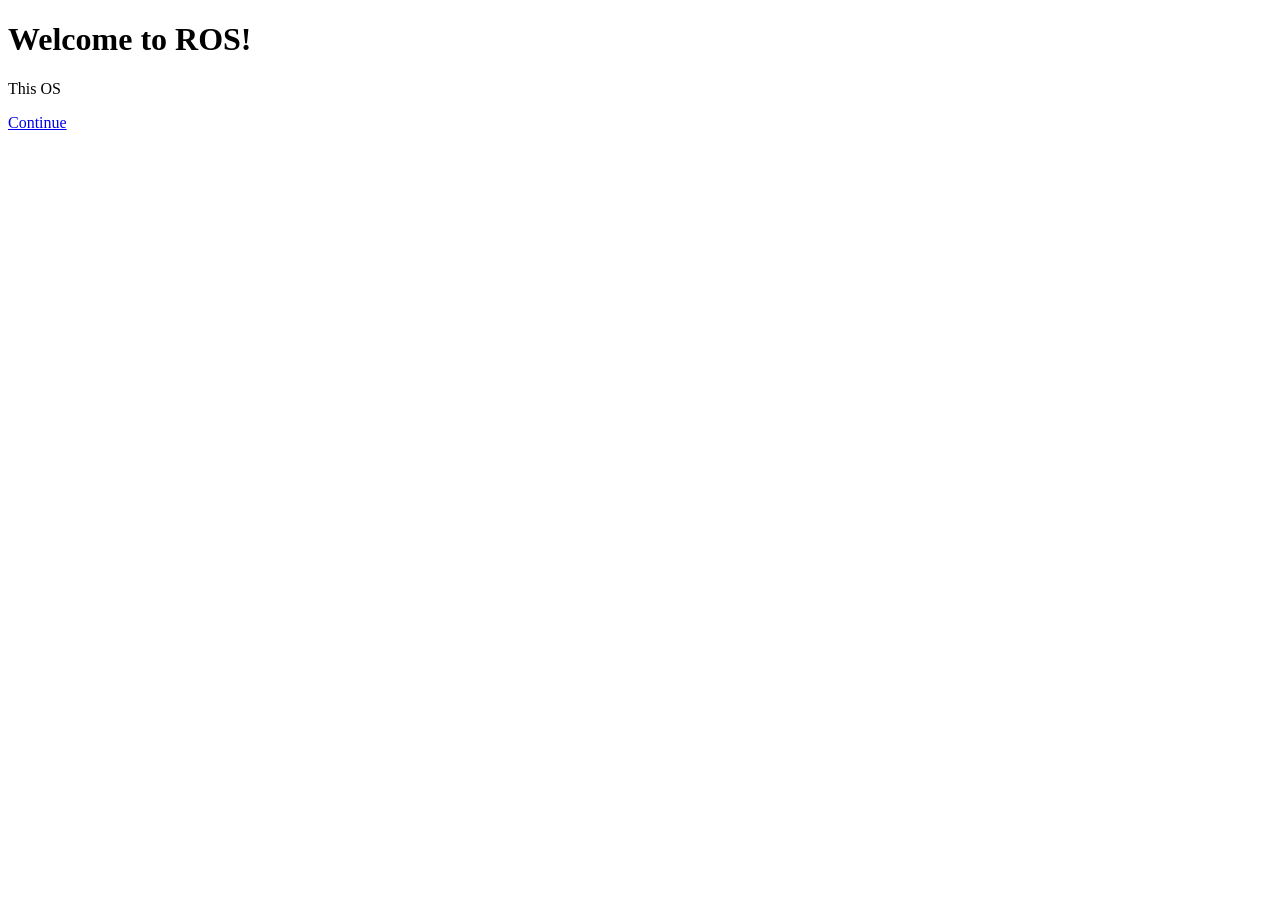
<file: index.html>
<!DOCTYPE html>
<html>
    <head>
        <title>Web OS</title>
    </head>
    <body>
        <h1>Welcome to ROS!</h1>
        <p>This OS</p>
        <a href="./homepage.html">Continue</a>
    </body>
</html>
</file>
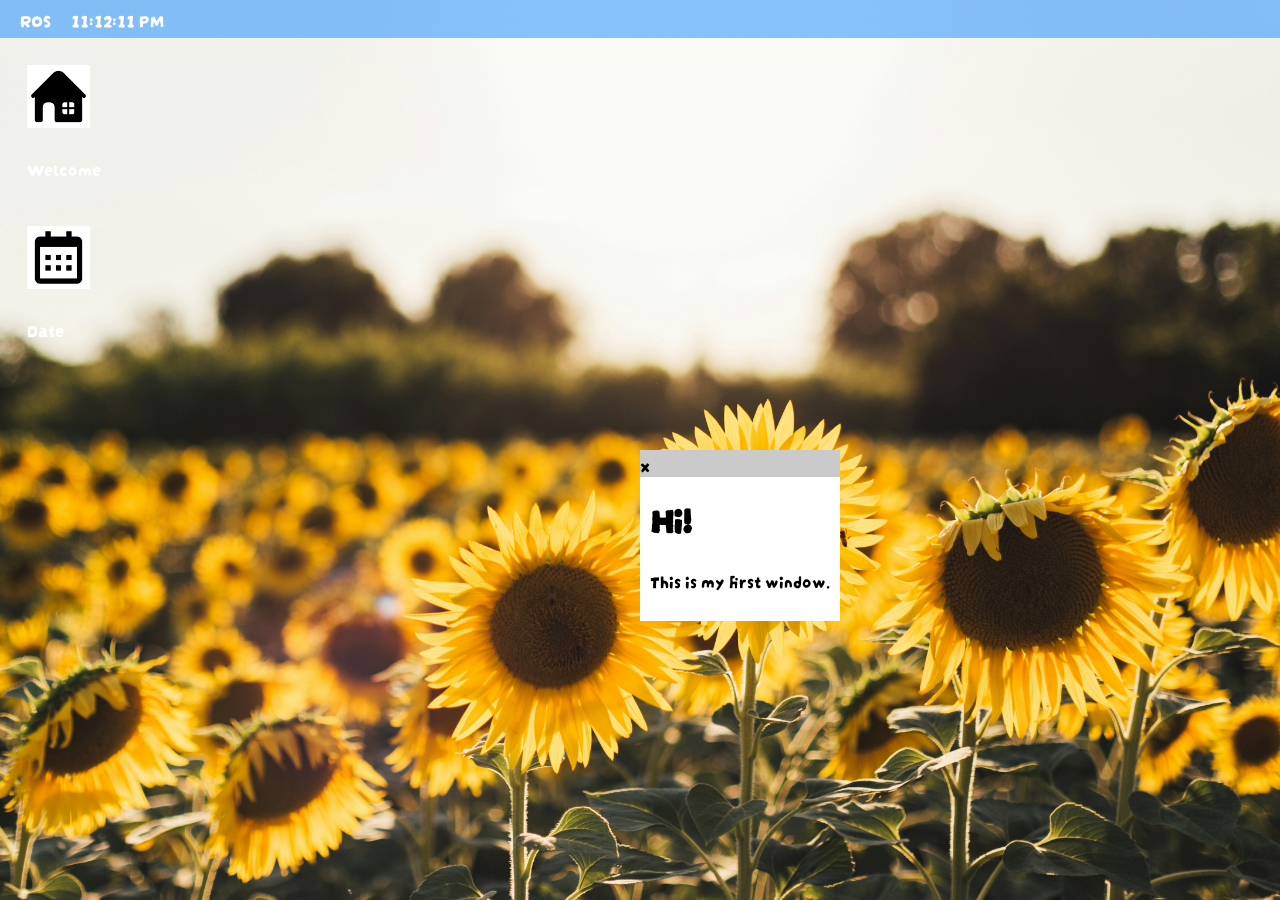
<file: homepage.html>
<!DOCTYPE html>
<html>
    <head>
        <title>Homepage</title>
        <link rel="stylesheet" type="text/css" href="style.css">
    </head>
    <body class="homepage">
        <div class="topBar">
            <p>ROS</p>
            <p id="time"></p>
        </div>
        <div class="icon">
            <img id="houseIcon"src="houseIcon.jpg" alt="House Icon">
            <p style="padding: 0px 0px 0px 3vh">Welcome</p>
        </div>
        <div class="icon">
            <img id="calendarIcon" src="calendarIcon.jpg" alt="Calendar Icon">
            <p style="padding: 0px 0px 0px 3vh">Date</p>
        </div>
        <div id="window">
            <div id="windowheader">
                <p id="windowX">x</p>
            </div>
            <h1>Hi!</h1>
            <p>This is my first window.</p>
        </div>
        <div id="window1">
            <div id="window1header">
                <p id="window1X">x</p>
            </div>
            <h1>Here is today's date:</h1>
            <p id="date"></p>
        </div>
        <script src="script.js"></script>
    </body>
</html>
</file>
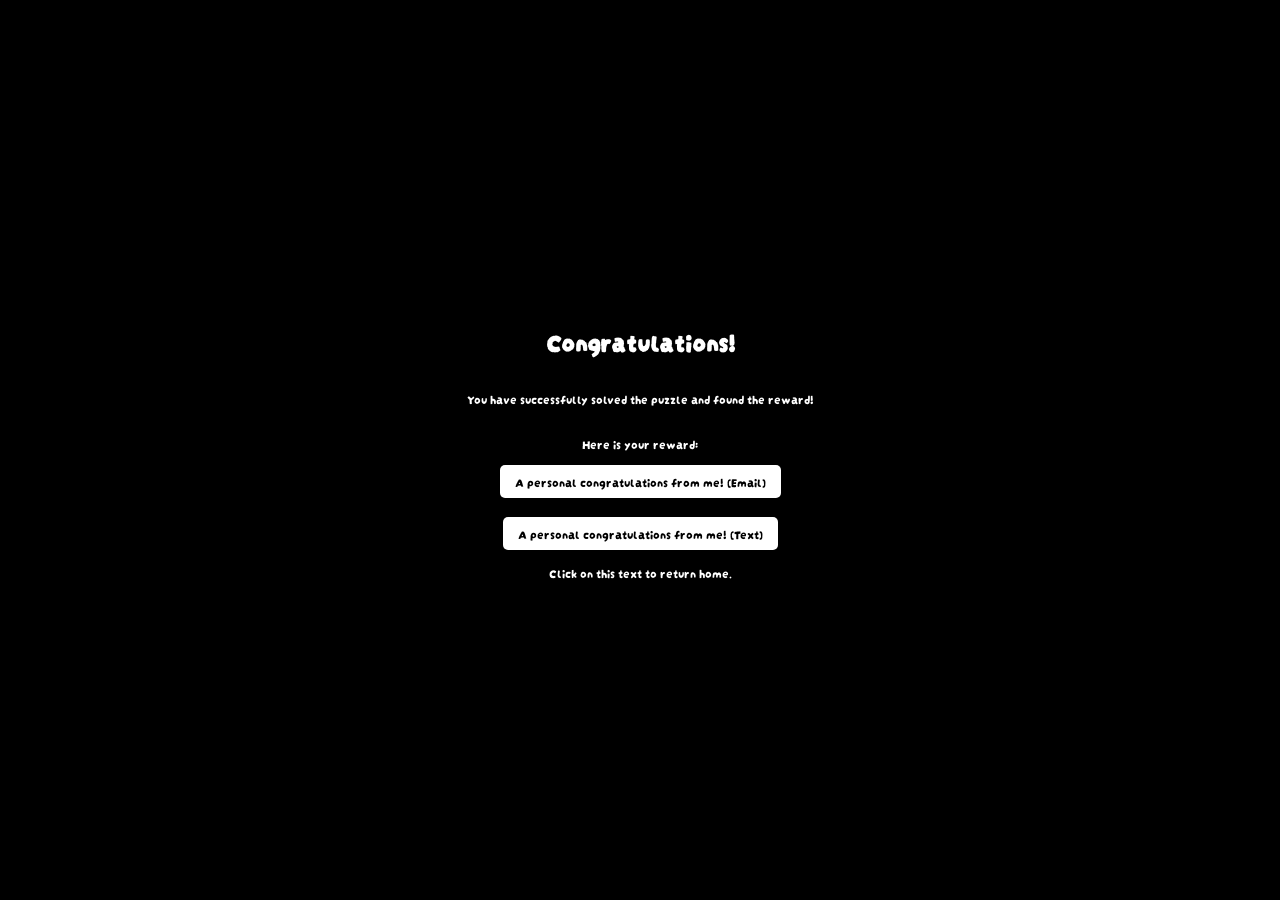
<file: reward.html>
<!DOCTYPE html>
<html>
    <head>
        <title>Reward</title>
        <link rel="stylesheet" type="text/css" href="style.css">
    </head>
    <body id="reward">
        <h1>Congratulations!</h1>
        <p>You have successfully solved the puzzle and found the reward!</p>
        <p>Here is your reward:</p>
        <a class="continue" href="mailto:hemrol29@outlook.com?subject=ROS%20Reward&body=I%20have%20successfully%20solved%20the%20ROS%20puzzle!">A personal congratulations from me! (Email)</a>
        <br>
        <a class="continue" href="sms:+19205222137?body=I%20have%20successfully%20solved%20the%20ROS%20puzzle!">A personal congratulations from me! (Text)</a>
        <p id="returnHome">Click on this text to return home.</p>
        <script src="reward.js"></script>
    </body>
</html>
</file>
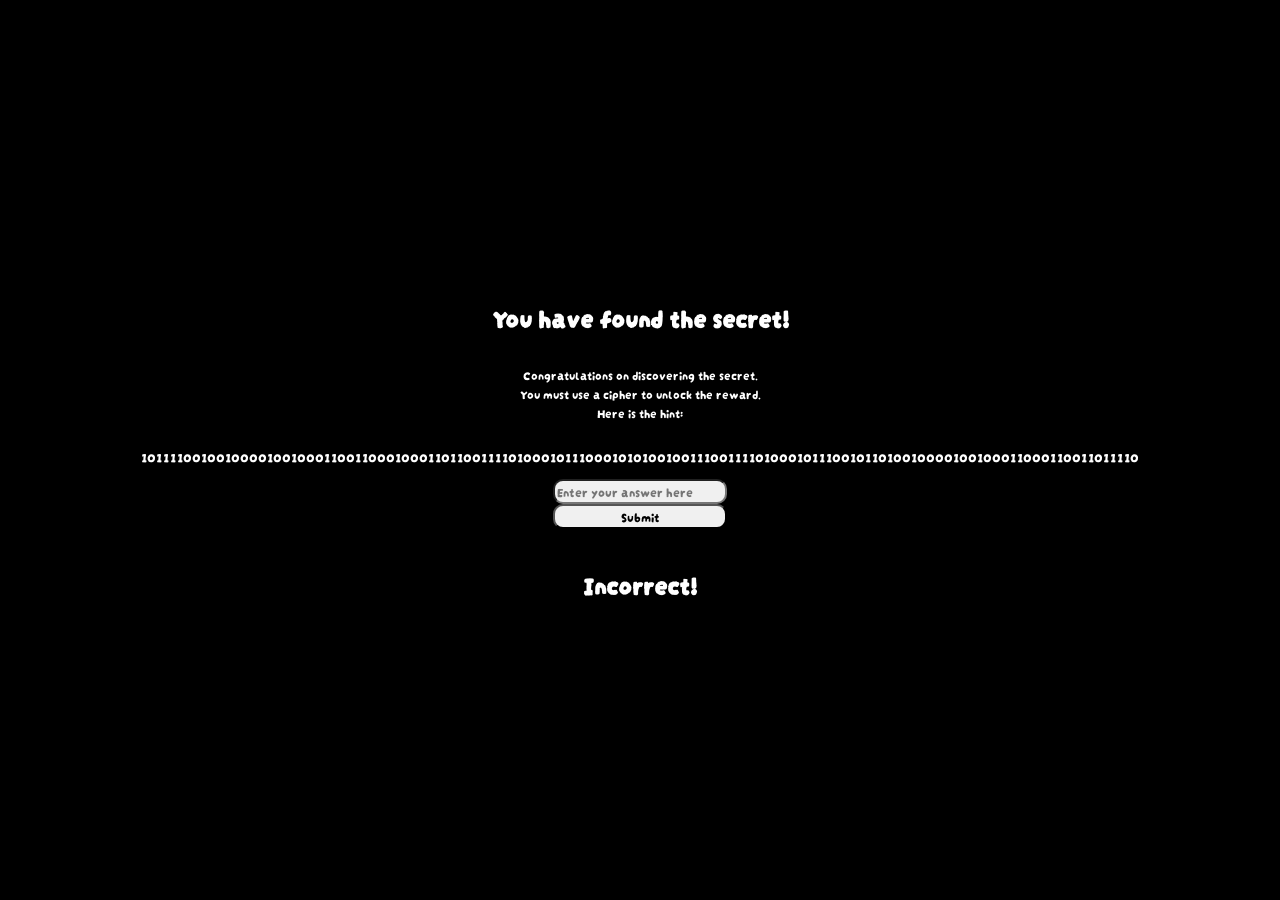
<file: secret.html>
<!DOCTYPE html>
<html>
    <head>
        <link rel="stylesheet" type="text/css" href="style.css">
        <title>Secret</title>
    </head>
    <body id="secret">
        <h1>You have found the secret!</h1>
        <p>Congratulations on discovering the secret.<br>You must use a cipher to unlock the reward.<br>Here is the hint:</p>
        <p>10111100100100001001000110011000100011011001111010001011100010101001001110011110100010111001011010010000100100011000110011011110</p>
        <form id="cipherInput" method="get">
            <input type="text" name="cipherInput" placeholder="Enter your answer here">
            <input type="submit" value="Submit">
        </form>
        <br>
        <h1 id="result"></h1>
        <script src="secret.js"></script>
    </body>
</html>
</file>
<file: style.css>
@import url('https://fonts.googleapis.com/css2?family=Darumadrop+One&display=swap');
:root {
    --font-size: 1vw;
}
body {
    background-color: #000000;
    color: #FFFFFF;
    font-family: 'Darumadrop One', sans-serif;
    font-size: var(--font-size);
}
.welcome {
    margin: 0px;
    display: flex;
    align-items: center;
    justify-content: center;
    flex-direction: column;
    height: 100vh;
}
.welcome-container {
    text-align: center;
    box-shadow: 0px 0px 10px #f0f0f0;
    height: 30vh;
    width: 20vw;
}
.continue {
    background-color: #ffffff;
    color: #000000;
    text-decoration: none;
    padding: 7px 15px;
    border-radius: 5px;
}
.homepage {
    margin: 0px;
    background-image: url('./sunflower-wallpaper.jpg');
    background-position-y: bottom;
    background-position-x: center;
    background-size: cover;
    height: 100vh;
}
.topBar {
    display: flex;
    align-items: center;
    background-color: rgba(20, 135, 255, 0.5);
    backdrop-filter: blur(20px);
    padding: 10px;
    height: 2vh;
    p {
        padding: 0px 10px;
    }
}
#window {
    position: absolute;
    top: 50vh;
    left: 50vw;
    background-color: rgb(255, 255, 255);
    color: #000000;
    padding: 10px;
    #windowheader {
        display: flex;
        align-items: center;
        background-color: #cacaca;
        padding: 0px;
        margin: -10px;
        height: 3vh;
    }
}
#window1 {
    display: none;
    position: absolute;
    background-color: rgb(255, 255, 255);
    color: #000000;
    padding: 10px;
    #window1header {
        display: flex;
        align-items: center;
        background-color: #cacaca;
        padding: 0px;
        margin: -10px;
        height: 3vh;
    }
}
#houseIcon {
    height: 7vh;
    width: 7vh;
    padding: 3vh 3vh 1vh 3vh;
}
#calendarIcon {
    height: 7vh;
    width: 7vh;
    padding: 3vh 3vh 1vh 3vh;
}
.icon {
    display: flex;
    text-align: center;
    flex-direction: column;
    align-items: flex-start;
}
#secret {
    display: flex;
    align-items: center;
    justify-content: center;
    height: 100vh;
    margin: 0px;
    flex-direction: column;
    text-align: center;
}
#cipherInput {
    display: flex;
    flex-direction: column;
    input {    
        font-family: 'Darumadrop One', sans-serif;
        background-color: #f0f0f0;
        color: #000000;
        border-radius: 10px;
    }
}
#reward {
    display: flex;
    align-items: center;
    justify-content: center;
    height: 100vh;
    margin: 0px;
    flex-direction: column;
    text-align: center;
}
</file>
